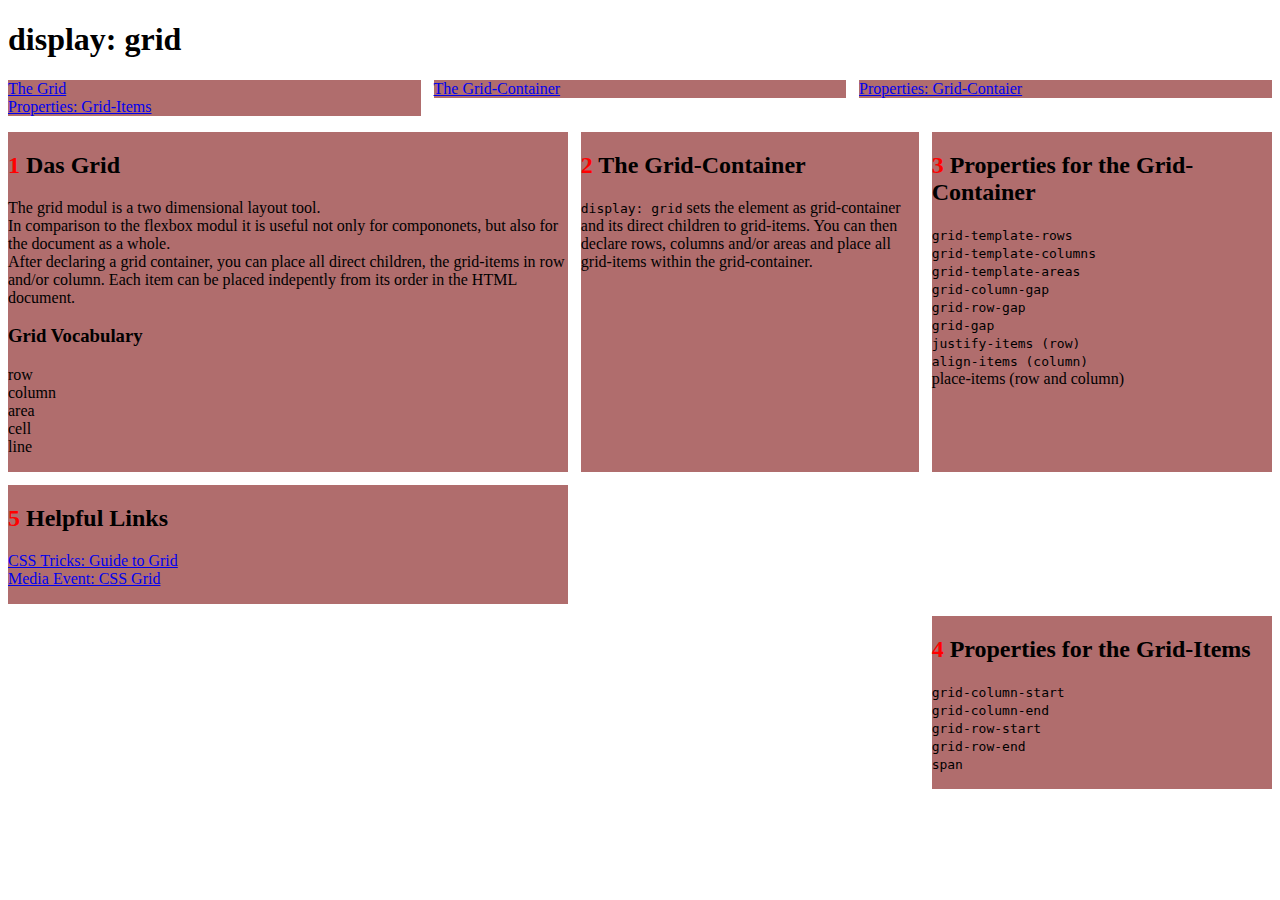
<file: grid/grid.html>
<!DOCTYPE html>
<html lang="en">
	<head>
		<meta charset="utf-8">
		<meta name="viewport" content="width=device-width">
		<title>display: grid</title>
		<link rel="stylesheet" href="styles/style.css">
	</head>
	<body>
		<h1>display: grid</h1>
		<nav>
			<ul>
				<li><a href="#grid">The Grid</a></li>
				<li><a href="#gridContainer">The Grid-Container</a></li>
				<li><a href="#gridPropsContainer">Properties: Grid-Contaier</a></li>
				<li><a href="#gridPropsItem">Properties: Grid-Items</a></li>
			</ul>
		</nav>
		<main>
			<article id="grid">
				<h2>1 Das Grid</h2>
				<p>The grid modul is a two dimensional layout tool.<br>
					In comparison to the flexbox modul it is useful not only for compononets,
					but also for the document as a whole.<br>
					After declaring a grid container, you can place all direct children,
					the grid-items in row and/or column. Each item can be placed indepently from its order in the HTML document.</p>
				<h3>Grid Vocabulary</h3>
				<ul>
					<li>row</li>
					<li>column</li>
					<li>area</li>
					<li>cell</li>
					<li>line</li>
				</ul>
			</article>
			<article id="gridContainer">
				<h2>2 The Grid-Container</h2>
				<p><code>display: grid</code> sets the element as grid-container and its direct children to grid-items.
					You can then declare rows, columns and/or areas and place all grid-items within the grid-container.</p>
			</article>
			<article id="GridPropsContainer">
				<h2>3 Properties for the Grid-Container</h2>
				<ul>
					<li><code>grid-template-rows</code></li>
					<li><code>grid-template-columns</code></li>
					<li><code>grid-template-areas</code></li>
					<li><code>grid-column-gap</code></li>
					<li><code>grid-row-gap</code></li>
					<li><code>grid-gap</code></li>
					<li><code>justify-items (row)</code></li>
					<li><code>align-items (column)</code></li>
					<li><code></code>place-items (row and column)</li>
				</ul>
			</article>
			<article id="gridPropsItem">
				<h2>4 Properties for the Grid-Items</h2>
				<ul>
					<li><code>grid-column-start</code></li>
					<li><code>grid-column-end</code></li>
					<li><code>grid-row-start</code></li>
					<li><code>grid-row-end</code></li>
					<li><code>span</code></li>
				</ul>
			</article>
			<footer>
				<h2>5 Helpful Links</h2>
				<ul>
					<li><a href="https://css-tricks.com/snippets/css/complete-guide-grid/">CSS Tricks: Guide to Grid</a></li>
					<li><a href="https://www.mediaevent.de/css/grid.html">Media Event: CSS Grid </a></li>
				</ul>
			</footer>
		</main>

	</body>
</html>
</file>
<file: grid/styles/style.css>
article,
footer,
li {
    background: hsl(0, 30%, 56%);
}
/*
nav > ul {
    display: grid;
    grid-template-columns: 10% 20% 30% 20% 10em;
    grid-template-columns: 20% 20% 20% 20% 20%;
    grid-template-columns: repeat(5,20%);
    grid-template-columns: repeat(5,1fr);
    grid-template-columns: 1fr 3fr 1fr;
    grid-template-columns: repeat(4,1fr) 20em;
}
*/
nav > ul{
    display: grid;
    grid-template-columns: repeat(auto-fit,minmax(20em, 1fr));
    gap: 1%;
 }


ul {
    list-style: none;
    margin-left: 0;
    padding-left: 0;
}

h2::first-letter{
    color: red;
}

main {
    display: grid;
    grid-template-areas:
    "head head"
    "cont1 cont2"
    "foot foot"
    ;
    gap: 1%;
}

#grid{
    grid-area: head;
}

#gridPropsItem{
    grid-area: cont;
}

footer{
    grid-area: foot;
}
</file>
